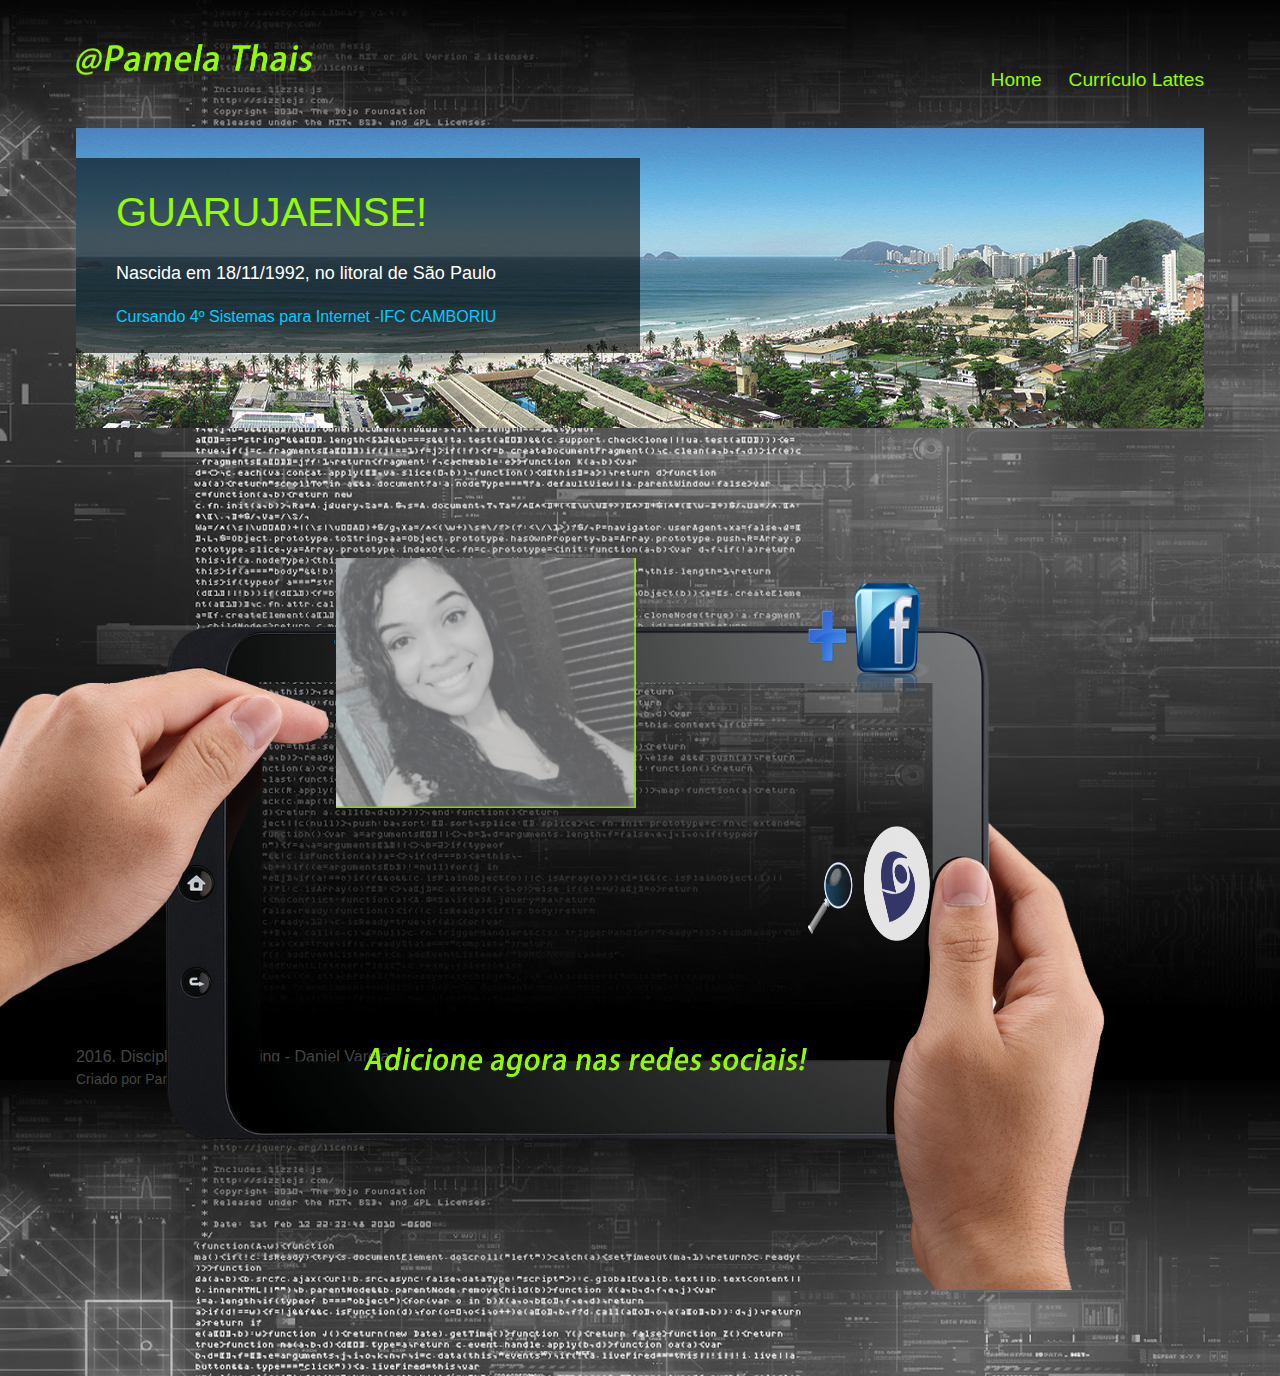
<file: SITE/index.html>
<!DOCTYPE html>
<html>

<head>
  <meta charset="UTF-8">
  <title>@Pamela Tháis</title>
  <meta http-equiv="X-UA-Compatible" content="IE=edge,chrome=1">
  <meta name="viewport" content="width=device-width, initial-scale=1.0">
        
  <link rel="stylesheet" href="css/style.css">
    
  <script src="js/vendor/modernizr-2.6.2.min.js"></script> 
</head>

<body>

<div class="container clearfix">
  <header class="header">
      <img src="img/pamela.fw.png" alt="Pamela" class="logo">
      <nav class="menu">
        <ul>
          <li><a href="index.html">Home</a></li>
          <li><a href="http://buscatextual.cnpq.br/buscatextual/visualizacv.do?metodo=apresentar&id=K8059038U6">Currículo Lattes</a></li>
        </ul>
      </nav>
  </header>
      <div class="banner"> 
        <img src=img/banner.jpg>
        <div class="caixa">
          <h1>GUARUJAENSE!</h1>
          <p>Nascida em 18/11/1992, no litoral de São Paulo</p>
          <a href="http://www.camboriu.ifc.edu.br/cursos-superiores/tecnologo-em-sistemas-para-internet/">Cursando 4º Sistemas para Internet  -IFC CAMBORIU</a>
        </div>
      </div>
  <section class="principal">
  <div class="t_colunas">
    <div class="caixa_colunas"> 
        <iframe frameborder="0" src="iframe/iframe.html"></iframe>
        <div class="imagem">
          <a href="https://www.facebook.com/ptplks"><img src="img/face_pam.fw.png"></a>
        </div>
        <div class="imagem">
          <a href="http://buscatextual.cnpq.br/buscatextual/visualizacv.do?metodo=apresentar&id=K8059038U6"><img src="img/lattes_pam.fw.png"></a>
        </div>
        <div class="imagem_texto">
          <img src="img/add.fw.png"></a>
        </div>
    </div>
    </div>
      </section>
  <footer class="footer">
      <p>2016. Disciplina Web Desing - Daniel Varela.</p>
      <small class="creditos">Criado por Pamela Lima</small>
  </footer>
</div>
</body>
</html>
</file>
<file: SITE/css/style.css>
body {
    font-size: 62.5%;
    line-height: 1.5;
    font-family: "Helvetica Neue", Helvetica, Arial, sans-serif;
    color: #444;
    background-image: url("../img/fundo2.jpg");
    padding: 0;
}

*, *:before, *:after {
    -webkit-box-sizing: border-box;
    -moz-box-sizing: border-box;
    box-sizing: border-box;
}

a {
    color: #00ccff;
    text-decoration: none;
    font-size: 1.6em;
}

a:hover {
    text-decoration: underline;
}

.container {
    max-width: 1128px;
    margin: 0 auto;
}

img,
picture,
iframe,
video,
embed {
    max-width: 100%;
}

.header {
    width: 100%;
    height: 48px;
    margin-top: 3.6em;
    margin-bottom: 3.6em;
}

.logo {
    float: left;
    width: 21%; 
}

.menu {
    width: 75%; 
    float: right;
}

.menu ul {
    float: right;
}

.menu li {
    font-size: 1.2em;
    margin-left: 2em;
    margin-top: 1em;
    display: inline-block;
}

.menu li a {
    color: #95FB00;
}

.banner {
    height: 300px;
    width: 100%;
    margin-bottom: 4.8em;
    position: relative;
}

.banner img{
    height: 100%;
    width: 100%;
}

.caixa { 
    width: 50%; 
    padding: 2.4em 4em 2.4em 4em;
    position: absolute;
    top: 30px;
    background: rgba(0,0,0,0.6);
}

.caixa_colunas { 
    padding: 2.4em 4em 2.4em 4em;
    margin-left: 28%;
    margin-top:5%;
    position: absolute;
    width: 55%;
    height: 62%;
}

.caixa_colunas iframe{
    width: 100%;
    height: 100%;
    position: absolute;
    display: inline-block;
}
.imagem{
    padding: 2.4em 4em 2.4em 4em;
    margin-left: 45%;
    position: relative;
    width: 55%;
    height: 48%;
}

.imagem img{
    width: 40%;
    height: 47%;
    position: absolute;
    margin-left: 60%;
}

.imagem_texto{
    margin-left: 5%;
    position: relative;
    width: 80%;
    height: 30%;
}

.t_colunas{
    margin-left: -8%;
    width: 90%; 
    height: 100%;
    position: absolute;
    background-image: url(../img/tablet5.png);
    background-size: 100%;
    background-position: left;
    background-repeat: no-repeat;
    padding-left: -10%;
}

.t_coluna img{
    width: 100%;
    height: 100%;
    position: absolute;
    position: left;
}

h1  {
    margin-top: 0;
    margin-bottom: 0;
    font-size: 4em;
    font-weight: 200;
    color: #95FB00;
}


.caixa p {
    font-size: 1.8em;
    font-weight: 200;
    color: #fff;
}

.coluna {
    width: 30%; 
    height: 300px;
    float: left;
    margin-right: 3%; 
}

.coluna:last-child {
    margin-right: 0;
}

.coluna iframe{
    width: 100%,
    height: 100%;
}

p {
    font-size: 1.6em;
}

.footer {
    width: 100%;
    margin-top: 49%;
    margin-bottom: 2.4em;
    float: left;
    clear: both;
}

.footer p {
    margin-bottom: 0;
}

.footer small {
    font-size: 1.4em;
}

.footer a {
    font-size: 1em;
}

@media screen and (max-width: 1128px) {

    .container {
        padding: 0 2.4em 0 2.4em;
    }

}

@media screen and (max-width: 768px) {

    .caixa {
        width: 65%;
    }

    .caixa_colunas { 
    width: 80%; 
}

    .coluna {
        width: 48%;
        margin-bottom: 2.4em;
        margin-right: 2%;
    }

    .coluna:nth-child(even) {
       margin-right: 0;
    }

    .logo {
        margin-top: 1.2em;
    }

}


@media screen and (max-width: 718px) {

   .banner {
        position: relative;
        float: left;
        margin:0;
        height: 150px;
    }

    .caixa {
        position: relative;
        display: block;
        float: left;
        margin-top:100px;
        width: 100%;
        background: #000;
    }

    .caixa h1 {
        font-size: 2.5em;
    }

    .principal {
        margin-top: 450px;
    }
}

@media screen and (max-width: 640px) {

    .menu {
        width: 100%;
    }
    
    .menu ul {
        float: left;
        font-size: 0.8em;
    }

    .menu li:first-child {
        margin-left: 0;
    }

}


@media screen and (max-width: 520px) {

    .coluna {
        width: 100%;
        margin-right: 0;
    }

    .caixa {
         padding: 1.2em 2em 1.2em 2em;
    }

     .banner {
        height: 120px;
    }

    .caixa {
        position: relative;
        display: block;
        float: left;
        margin-top:80px;
        width: 100%;
        background: #000;
    }
}

.clearfix:before,
.clearfix:after {
    content: " "; 
    display: table; 
}

.clearfix:after {
    clear: both;
}

.clearfix {
    *zoom: 1;
}
</file>
